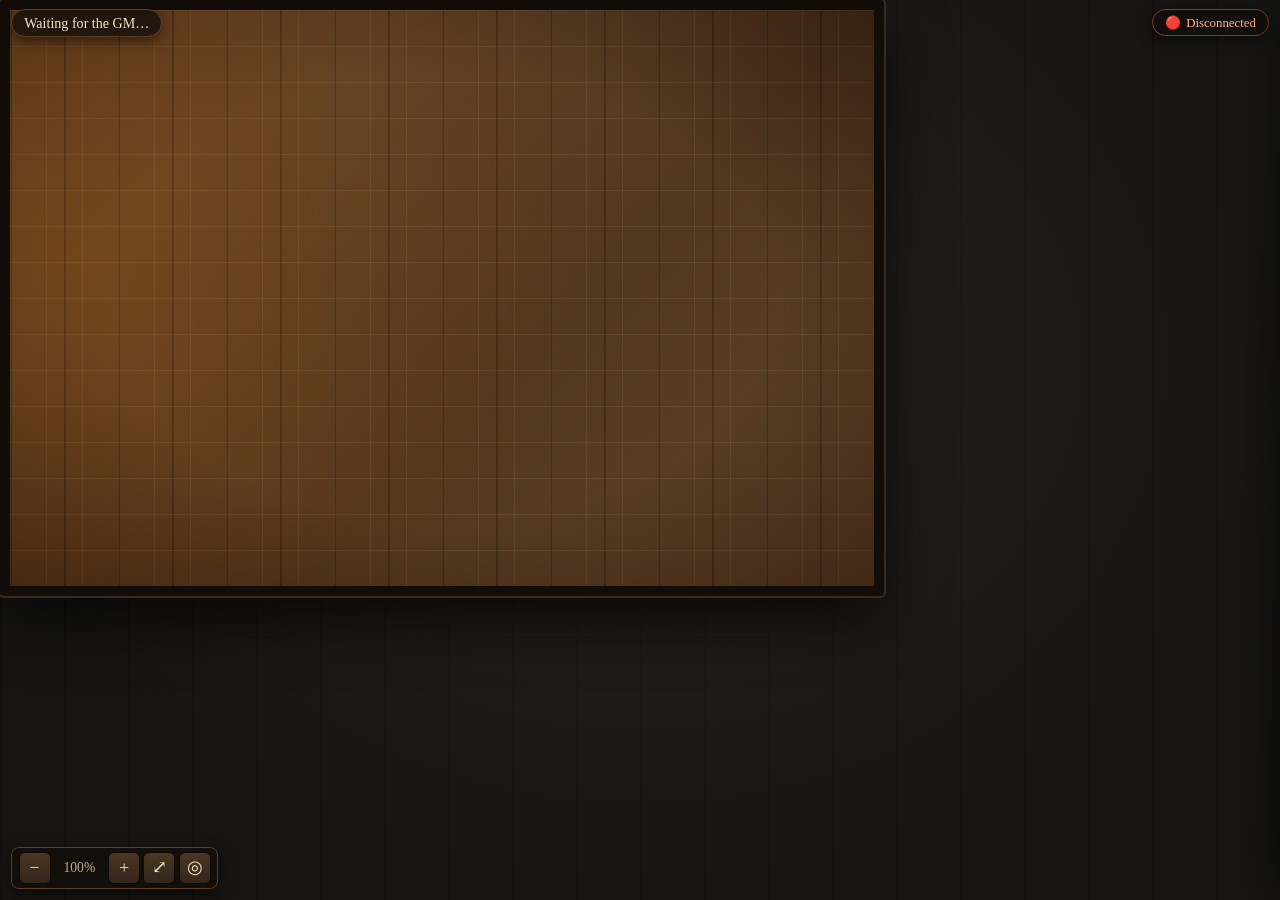
<file: player.html>
<!doctype html>
<html lang="en">
<head>
  <meta charset="utf-8">
  <meta name="viewport" content="width=device-width, initial-scale=1, viewport-fit=cover">
  <meta name="theme-color" content="#161514">
  <title>Tabletop · Player View</title>
  <link rel="stylesheet" href="/static/app.css">
  <link rel="stylesheet" href="/static/player.css">
</head>
<body class="play">
  <!-- read-only map: pan, pinch/scroll to zoom, drag only your own token -->
  <div class="stage" id="stage" data-kind="room">
    <div class="pan-layer" id="pan">
      <div class="map" id="map" aria-label="Battlemap"></div>
    </div>
  </div>

  <header class="play-bar">
    <div class="scene-name" id="scene-name">Waiting for the GM…</div>
    <div class="conn bad" id="conn" role="status" aria-live="polite" title="Not connected to the GM's table">🔴 <span>Disconnected</span></div>
  </header>

  <div class="zoom-ctl" role="group" aria-label="Map zoom">
    <button type="button" id="zoom-out" aria-label="Zoom out">−</button>
    <span id="zoom-label" aria-live="polite">100%</span>
    <button type="button" id="zoom-in" aria-label="Zoom in">+</button>
    <button type="button" id="zoom-fit" aria-label="Fit the whole map" title="Fit to screen">⤢</button>
    <button type="button" id="zoom-me" aria-label="Find my token" title="Go to my token">◎</button>
  </div>

  <aside class="dossier" id="card" aria-hidden="true" aria-label="Details"></aside>
  <div class="toast" id="toast" role="status"></div>
  <script src="/static/player.js"></script>
</body>
</html>
</file>
<file: static/app.css>
:root {
  --wood: #241c15;
  --wood-hi: #3a2b1d;
  --wood-lo: #1a130e;
  --slate: #161514;
  --amber: #f39c12;
  --amber-dim: #a8680c;
  --vellum: #f1e6c8;
  --vellum-dim: #bfae85;
  --paper: #e9d9ae;
  --ink: #2a2118;
  --danger: #c0583a;
  --serif: "Palatino Linotype", Palatino, "Book Antiqua", "Iowan Old Style", Georgia, serif;
}

* { box-sizing: border-box; }
html, body { height: 100%; margin: 0; }
body {
  display: grid;
  grid-template-rows: auto auto 1fr auto;
  background: var(--slate);
  color: var(--vellum);
  font-family: var(--serif);
  font-size: 16px;
  overflow: hidden;
}
button, input { font: inherit; color: inherit; }
:focus-visible { outline: 2px solid var(--amber); outline-offset: 2px; }

/* ---------- top bar / tabs ---------- */
.topbar {
  display: flex; align-items: flex-end; justify-content: space-between; gap: 1rem;
  padding: .7rem 1.2rem 0;
  background: linear-gradient(180deg, var(--wood-lo), var(--wood));
  border-bottom: 3px solid #0e0a07;
  box-shadow: 0 4px 18px rgba(0,0,0,.55);
  position: relative; z-index: 5;
}
.tabs { display: flex; gap: .35rem; }
.tab {
  padding: .6rem 1.4rem .55rem;
  background: linear-gradient(180deg, #33261a, #2a2016);
  border: 1px solid #0e0a07; border-bottom: none;
  border-radius: 9px 9px 0 0;
  color: var(--vellum-dim); cursor: pointer;
  font-size: 1.02rem; letter-spacing: .02em;
  transition: color .2s, background .2s, transform .15s;
}
.tab:hover { color: var(--vellum); transform: translateY(-1px); }
.tab.active {
  color: var(--vellum);
  background: linear-gradient(180deg, #4a3622, var(--wood));
  box-shadow: inset 0 2px 0 var(--amber), 0 -6px 20px -6px rgba(243,156,18,.45);
  padding-bottom: .75rem; margin-bottom: -3px;
}
.status { font-size: .8rem; color: var(--vellum-dim); padding-bottom: .6rem; display: flex; gap: .9rem; }
.status b { color: var(--amber); font-weight: 600; }

/* ---------- workbench ---------- */
.workbench { position: relative; min-height: 0; background:
  radial-gradient(ellipse at 50% 40%, #2b2118 0%, var(--slate) 75%); overflow: hidden; }
.view { display: none; position: absolute; inset: 0; }
.view.active { display: block; }
.scene-tabs { max-width: 70vw; overflow-x: auto; scrollbar-width: none; }
.scene-tabs::-webkit-scrollbar { display: none; }
.tab { white-space: nowrap; }

/* ---------- breadcrumb trail ---------- */
.crumbs {
  display: flex; align-items: center; flex-wrap: wrap; gap: .1rem;
  padding: .35rem 1.2rem; font-size: .92rem; color: var(--vellum-dim);
  background: linear-gradient(180deg, #1d1610, #17120d);
  border-bottom: 1px solid #0e0a07; position: relative; z-index: 4;
}
.crumb { background: none; border: 0; padding: .15rem .5rem; border-radius: 4px; color: var(--vellum-dim); cursor: pointer; }
.crumb:hover { color: var(--vellum); background: rgba(243,156,18,.14); }
.crumb[aria-current="location"] { color: var(--amber); font-weight: 600; cursor: default; background: none; }
.crumbs .sep { opacity: .45; }
.crumbs:empty { display: none; }

/* ---------- viewport: pan + wheel zoom, terrain fills the whole screen ---------- */
.stage {
  position: absolute; inset: 0; overflow: hidden; cursor: grab; touch-action: none; user-select: none;
  background: #161514;
}
.stage.panning { cursor: grabbing; }
.pan-layer { position: absolute; left: 0; top: 0; transform-origin: 0 0; will-change: transform; }
.pan-layer.smooth { transition: transform .28s cubic-bezier(.2,.8,.25,1); }
.stage[data-kind="world"] {
  background:
    radial-gradient(ellipse at 28% 38%, rgba(30,70,100,.40), transparent 55%),
    radial-gradient(ellipse at 82% 72%, rgba(14,40,60,.55), transparent 55%),
    repeating-linear-gradient(7deg, transparent 0 54px, rgba(120,170,200,.035) 54px 58px),
    #0d1720;
}
.stage[data-kind="region"] {
  background:
    radial-gradient(circle at 22% 32%, rgba(45,80,45,.38), transparent 52%),
    radial-gradient(circle at 78% 70%, rgba(8,20,12,.70), transparent 55%),
    repeating-radial-gradient(circle at 40% 50%, rgba(255,255,255,.012) 0 3px, transparent 3px 11px),
    #141f17;
}
.stage[data-kind="exterior"] {
  background:
    radial-gradient(circle at 25% 35%, rgba(90,75,40,.30), transparent 52%),
    radial-gradient(circle at 75% 70%, rgba(20,16,10,.65), transparent 55%),
    #1c1912;
}
.stage[data-kind="dungeon"] {
  background:
    radial-gradient(circle at 50% 45%, rgba(70,40,90,.25), transparent 55%),
    radial-gradient(circle at 20% 80%, rgba(10,8,14,.7), transparent 55%),
    #110e14;
}
.stage[data-kind="room"] {
  background:
    radial-gradient(ellipse at 50% 40%, #2b2118 0%, transparent 70%),
    repeating-linear-gradient(90deg, rgba(0,0,0,.18) 0 2px, transparent 2px 64px),
    #161514;
}
.zoom-ctl {
  position: absolute; right: 14px; bottom: 14px; z-index: 20; cursor: default;
  display: flex; align-items: center; gap: .2rem; padding: .25rem .4rem; border-radius: 8px;
  background: rgba(19,14,10,.88); border: 1px solid #5a3d22; box-shadow: 0 6px 16px rgba(0,0,0,.55);
}
.zoom-ctl button {
  width: 2rem; height: 2rem; border-radius: 6px; cursor: pointer; font-size: 1.1rem; line-height: 1;
  background: linear-gradient(180deg, #4a3622, #33261a); border: 1px solid #0e0a07; color: var(--vellum);
}
.zoom-ctl button:hover { filter: brightness(1.2); }
.zoom-ctl span { min-width: 3.2rem; text-align: center; font-size: .85rem; color: var(--vellum-dim); }
.stage .hint {
  position: absolute; left: 14px; bottom: 14px; z-index: 20; pointer-events: none;
  font-size: .78rem; color: rgba(241,230,200,.5); text-shadow: 0 1px 4px #000;
}

/* ---------- map ---------- */
.map {
  --cell: 36px; --cols: 24; --rows: 16;
  position: relative;
  width: calc(var(--cols) * var(--cell));
  height: calc(var(--rows) * var(--cell));
  background:
    linear-gradient(rgba(241,230,200,.07) 1px, transparent 1px) 0 0 / var(--cell) var(--cell),
    linear-gradient(90deg, rgba(241,230,200,.07) 1px, transparent 1px) 0 0 / var(--cell) var(--cell),
    repeating-linear-gradient(90deg, rgba(0,0,0,.22) 0 2px, transparent 2px calc(var(--cell) * 1.5)),
    linear-gradient(135deg, #6b4a2c, #52371f 60%, #5f4228);
  border: calc(var(--cell) * .28) solid #120d09;
  border-radius: 4px;
  box-shadow: 0 0 0 2px #3a2b1d, 0 24px 60px rgba(0,0,0,.7);
  box-sizing: content-box;
  touch-action: none; user-select: none;
  transition: opacity .14s ease, transform .14s ease;
}
.map.leaving { opacity: 0; transform: scale(.985); }
.map::before {   /* hearth light + vignette */
  content: ""; position: absolute; inset: 0; pointer-events: none; z-index: 30;
  background:
    radial-gradient(circle at calc(var(--cell) * 2) calc(var(--cell) * 7),
      rgba(243,156,18,.34), rgba(243,156,18,.10) calc(var(--cell) * 9), transparent calc(var(--cell) * 14)),
    radial-gradient(ellipse at center, transparent 55%, rgba(10,6,3,.55));
  mix-blend-mode: soft-light;
  animation: flicker 3.8s ease-in-out infinite;
}
@keyframes flicker { 0%,100% { opacity: 1 } 40% { opacity: .86 } 55% { opacity: .96 } 75% { opacity: .82 } }

.item { position: absolute; z-index: 2; }
.item.kind-rug { z-index: 1; background: #6f2b27; border: 3px double #c99a55; border-radius: 4px; opacity: .82; }
.item.kind-shelf {
  background:
    radial-gradient(circle at 50% 50%, #c9a25a 0 22%, transparent 24%) 0 0 / calc(var(--cell) * .9) calc(var(--cell) * .9),
    linear-gradient(180deg, #4a2f19, #321f10);
  border: 2px solid #1a0f07; box-shadow: inset 0 -6px 10px rgba(0,0,0,.45);
}
.item.kind-bar {
  background: linear-gradient(180deg, #9a6a3a, #6e4726);
  border: 2px solid #24150a; border-radius: 3px;
  box-shadow: inset 0 3px 0 rgba(255,225,170,.25), 0 6px 10px rgba(0,0,0,.45);
}
.item.kind-hearth {
  background:
    radial-gradient(ellipse at 70% 50%, #ffd37a 0 12%, #f39c12 30%, #b3380d 55%, transparent 72%),
    #4a4540;
  border: 3px solid #26231f; border-radius: 4px;
  box-shadow: 0 0 calc(var(--cell) * 3) rgba(243,156,18,.55), inset 0 0 14px rgba(0,0,0,.6);
  animation: flicker 2.6s ease-in-out infinite;
}
.item.kind-table, .item.kind-rtable {
  background: radial-gradient(circle at 35% 30%, #a2763f, #7a5530);
  border: 2px solid #26160b; border-radius: 6px;
  box-shadow: 0 7px 10px rgba(0,0,0,.45), inset 0 2px 0 rgba(255,225,170,.18);
}
.item.kind-rtable { border-radius: 50%; }
.item.kind-bench { background: linear-gradient(90deg, #5a3a1f, #6a4727); border: 2px solid #24150a; border-radius: 3px; }
.item.kind-stool {
  background: radial-gradient(circle at 40% 35%, #86592d, #5e3d20);
  border: 2px solid #24150a; border-radius: 50%;
  margin: calc(var(--cell) * .14); width: calc(var(--cell) * .72) !important; height: calc(var(--cell) * .72) !important;
  box-shadow: 0 3px 5px rgba(0,0,0,.5);
}
.item.kind-barrel {
  background:
    repeating-radial-gradient(circle at 50% 50%, #7a4d27 0 3px, #5d3a1c 3px 6px);
  border: 2px solid #24150a; border-radius: 50%;
  margin: calc(var(--cell) * .06); width: calc(var(--cell) * .88) !important; height: calc(var(--cell) * .88) !important;
  box-shadow: 0 4px 8px rgba(0,0,0,.55);
}
.item.kind-door {
  background: linear-gradient(180deg, #8c6030, #5e3d1c);
  border: 2px solid #24150a; border-radius: 3px 3px 0 0;
  box-shadow: 0 0 14px rgba(243,156,18,.55);
}

.ghost {
  position: absolute; z-index: 20; pointer-events: none; display: none;
  width: var(--cell); height: var(--cell);
  border: 2px dashed var(--amber); background: rgba(243,156,18,.2); border-radius: 6px;
}
.ghost.bad { border-color: var(--danger); background: rgba(192,88,58,.28); }

/* ---------- tokens ---------- */
.token {
  --ring: #c9a25a;
  position: absolute; z-index: 10; width: var(--cell); height: var(--cell);
  cursor: grab; touch-action: none;
  transition: left .18s ease, top .18s ease;
}
.token.type-barkeep { --ring: #f39c12; }
.token.type-guard   { --ring: #8fa6bd; }
.token.type-patron  { --ring: #9bb078; }
.token.type-npc     { --ring: #b58bd6; }
.token .face {
  position: absolute; inset: 2px; border-radius: 50%;
  background: #2e241b center / cover no-repeat;
  border: 3px solid var(--ring);
  display: grid; place-items: center;
  font-weight: 700; font-size: calc(var(--cell) * .38); color: var(--vellum);
  box-shadow: 0 5px 10px rgba(0,0,0,.6), 0 0 0 2px rgba(0,0,0,.55);
  transition: transform .15s, box-shadow .2s;
}
.token:hover .face { transform: scale(1.08); }
.token .plate {
  position: absolute; left: 50%; top: calc(100% - 2px); transform: translateX(-50%);
  white-space: nowrap; padding: 1px 7px; font-size: calc(var(--cell) * .3);
  background: linear-gradient(180deg, #f6ecd0, #dccb9d); color: var(--ink);
  border: 1px solid #5a4528; border-radius: 3px; box-shadow: 0 2px 4px rgba(0,0,0,.5);
  pointer-events: none;
}
.token.pending .face::after {
  content: ""; position: absolute; inset: -5px; border-radius: 50%;
  border: 2px solid transparent; border-top-color: var(--amber); animation: spin 1s linear infinite;
}
@keyframes spin { to { transform: rotate(360deg) } }
.token.selected .face { box-shadow: 0 0 0 3px var(--amber), 0 0 22px 4px rgba(243,156,18,.75); }
.token.dragging { z-index: 40; cursor: grabbing; transition: none; }
.token.dragging .face { transform: scale(1.18); box-shadow: 0 14px 20px rgba(0,0,0,.6); }
.token.arrive .face { animation: arrive .9s ease-out; }
@keyframes arrive { 0% { transform: scale(.2); opacity: 0 } 60% { transform: scale(1.3); opacity: 1; box-shadow: 0 0 30px 10px rgba(243,156,18,.8) } 100% { transform: scale(1) } }

/* ---------- dossier (slide-out card) ---------- */
.dossier {
  position: absolute; top: 0; right: 0; bottom: 0; z-index: 50;
  width: min(360px, 94vw); padding: 1.6rem 1.5rem 1.4rem; overflow-y: auto;
  color: var(--ink);
  background:
    repeating-linear-gradient(0deg, rgba(120,90,40,.05) 0 2px, transparent 2px 5px),
    linear-gradient(180deg, #f0e3bd, #dfcc99);
  border-left: 6px solid #5a3d22;
  box-shadow: -18px 0 44px rgba(0,0,0,.65), inset 0 0 40px rgba(120,80,20,.28);
  transform: translateX(105%) rotate(.8deg);
  transition: transform .5s cubic-bezier(.2,.95,.25,1);
}
.dossier.open { transform: translateX(0) rotate(0); }
.dossier .close {
  position: absolute; top: .7rem; right: .8rem; width: 2rem; height: 2rem; border-radius: 50%;
  background: transparent; border: 1px solid #7a5b34; color: #5a3d22; cursor: pointer; font-size: 1.1rem; line-height: 1;
}
.dossier .close:hover { background: rgba(90,61,34,.15); }
.dossier .portrait {
  width: 132px; height: 132px; margin: .4rem auto 0; border-radius: 50%;
  background: #3a2c20 center / cover no-repeat;
  border: 5px solid #7a5b34; outline: 2px solid #c9a25a; outline-offset: 3px;
  display: grid; place-items: center; font-size: 2.6rem; font-weight: 700; color: var(--vellum);
  box-shadow: 0 8px 16px rgba(60,35,10,.5);
}
.dossier h2 { margin: 1rem 0 .1rem; text-align: center; font-size: 1.6rem; font-weight: 600; }
.dossier .role { text-align: center; font-style: italic; color: #6a5230; margin: 0; }
.dossier .chips { display: flex; justify-content: center; gap: .5rem; margin: .7rem 0 1.1rem; font-size: .78rem; }
.chip { padding: .1rem .55rem; border: 1px solid #8a6c3f; border-radius: 99px; color: #5a4528; background: rgba(255,245,215,.5); }
.dossier h3 { margin: 1.1rem 0 .3rem; font-size: 1rem; border-bottom: 1px solid rgba(90,61,34,.4); padding-bottom: .15rem; }
.dossier p { margin: .3rem 0; line-height: 1.5; }
.secret {
  position: relative; padding: .6rem .75rem; border-radius: 4px; cursor: pointer;
  background: rgba(120,60,30,.1); border: 1px dashed #8a4a2a;
}
.secret .dc {
  float: right; margin: 0 0 .3rem .6rem; padding: .1rem .55rem; border-radius: 4px;
  background: #5a2d1a; color: var(--vellum); font-weight: 700; font-size: .85rem;
}
.secret .text { transition: filter .3s; }
.secret.hidden .text { filter: blur(6px); }
.secret .hint { display: none; position: absolute; inset: 0; place-items: center; font-style: italic; color: #5a3d22; }
.secret.hidden .hint { display: grid; }
.dossier .actions { margin-top: 1.2rem; display: flex; gap: .5rem; }
.btn {
  padding: .45rem .9rem; border-radius: 5px; cursor: pointer;
  background: linear-gradient(180deg, #7a5330, #5a3d22); color: var(--vellum);
  border: 1px solid #24150a; box-shadow: inset 0 1px 0 rgba(255,225,170,.25);
}
.btn:hover { filter: brightness(1.12); }
.btn:active { transform: translateY(1px); }

/* ---------- roster & rumors ---------- */
.ledger {
  position: absolute; inset: 0; overflow-y: auto; padding: 1.4rem;
  display: grid; grid-template-columns: repeat(auto-fill, minmax(250px, 1fr)); gap: 1rem; align-content: start;
}
.card {
  padding: .9rem 1rem; color: var(--ink); cursor: pointer; text-align: left;
  background: linear-gradient(180deg, #efe2bb, #dccb99);
  border: 1px solid #6a4d2a; border-radius: 4px; box-shadow: 0 6px 14px rgba(0,0,0,.5);
  display: grid; grid-template-columns: auto 1fr; gap: .2rem .8rem; align-items: center;
}
.card:hover { transform: translateY(-2px); box-shadow: 0 10px 18px rgba(0,0,0,.55); }
.card .mini {
  width: 52px; height: 52px; border-radius: 50%; border: 3px solid var(--ring, #7a5b34);
  background: #3a2c20 center / cover; display: grid; place-items: center; color: var(--vellum); font-weight: 700;
  grid-row: span 2;
}
.card strong { font-size: 1.1rem; }
.card small { color: #6a5230; }
.card.rumor { grid-template-columns: 1fr; cursor: default; }
.card.rumor p { margin: .3rem 0 0; line-height: 1.45; }
.card.rumor .dc { justify-self: start; padding: .05rem .5rem; background: #5a2d1a; color: var(--vellum); border-radius: 4px; font-weight: 700; font-size: .8rem; }
.empty { grid-column: 1 / -1; text-align: center; padding: 3rem 1rem; color: var(--vellum-dim); font-style: italic; }

/* ---------- prompt bar ---------- */
.promptbar {
  padding: .8rem 1.2rem 1rem; position: relative; z-index: 6;
  background: linear-gradient(0deg, var(--wood-lo), var(--wood));
  border-top: 3px solid #0e0a07; box-shadow: 0 -4px 18px rgba(0,0,0,.5);
}
#prompt-form { display: flex; gap: .6rem; max-width: 980px; margin: 0 auto; }
#prompt {
  flex: 1; padding: .7rem 1rem; border-radius: 6px;
  background: #130e0a; color: var(--vellum);
  border: 1px solid #5a3d22; box-shadow: inset 0 2px 8px rgba(0,0,0,.7);
}
#prompt::placeholder { color: #7d6c4c; }
#prompt:focus { border-color: var(--amber); box-shadow: inset 0 2px 8px rgba(0,0,0,.7), 0 0 14px rgba(243,156,18,.35); outline: none; }
#prompt-send {
  padding: .7rem 1.3rem; border-radius: 6px; cursor: pointer; color: #1a0f05; font-weight: 600;
  background: linear-gradient(180deg, #ffb83c, var(--amber)); border: 1px solid #7a4a05;
  box-shadow: 0 0 16px rgba(243,156,18,.35);
}
#prompt-send:disabled { filter: grayscale(.6) brightness(.7); cursor: progress; box-shadow: none; }

/* ---------- toast ---------- */
.toast {
  position: fixed; left: 50%; bottom: 5.2rem; transform: translate(-50%, 20px); opacity: 0; pointer-events: none;
  padding: .55rem 1.1rem; border-radius: 6px; max-width: 90vw;
  background: #130e0a; border: 1px solid var(--amber-dim); color: var(--vellum);
  box-shadow: 0 8px 24px rgba(0,0,0,.6); transition: opacity .25s, transform .25s; z-index: 80;
}
.toast.show { opacity: 1; transform: translate(-50%, 0); }
.toast.warn { border-color: var(--danger); }

@media (max-width: 640px) {
  .tab { padding: .5rem .7rem; font-size: .85rem; }
  .status { display: none; }
  #prompt-send { padding: .7rem .8rem; }
}
@media (prefers-reduced-motion: reduce) {
  *, *::before { animation: none !important; transition-duration: .01ms !important; }
}

/* ---------- scene selector ---------- */
.scene-tabs { display: flex; gap: .35rem; }
.tabs-sep { align-self: center; width: 1px; height: 1.6rem; margin: 0 .6rem; background: #5a3d22; opacity: .8; }
.tab .icon { font-size: 1.05em; filter: saturate(.9); }

/* ---------- exterior scenes: Timberflats Square ---------- */
.map.exterior {
  background:
    linear-gradient(rgba(241,230,200,.06) 1px, transparent 1px) 0 0 / var(--cell) var(--cell),
    linear-gradient(90deg, rgba(241,230,200,.06) 1px, transparent 1px) 0 0 / var(--cell) var(--cell),
    radial-gradient(circle at 18% 28%, rgba(130,115,55,.28), transparent 38%),
    radial-gradient(circle at 82% 72%, rgba(85,110,50,.24), transparent 44%),
    linear-gradient(135deg, #51492c, #3d3a24);
}
.map.exterior::before {   /* forge glow, tavern lanterns, dusk vignette */
  background:
    radial-gradient(circle at calc(var(--cell) * 2.5) calc(var(--cell) * 4.5),
      rgba(243,156,18,.42), rgba(243,156,18,.10) calc(var(--cell) * 6), transparent calc(var(--cell) * 10)),
    radial-gradient(ellipse at 50% 100%, rgba(243,156,18,.20), transparent 38%),
    radial-gradient(ellipse at center, transparent 48%, rgba(8,10,20,.55));
}

.item.kind-cobble, .item.kind-track, .item.kind-porch, .item.kind-tavern { z-index: 1; }
.item.kind-door { z-index: 3; }
.item.kind-blocker { display: none; }

.item.kind-cobble {   /* #343230 stone */
  background:
    radial-gradient(ellipse at 30% 40%, rgba(255,255,255,.07) 0 28%, transparent 30%) 0 0 / calc(var(--cell) * .5) calc(var(--cell) * .42),
    radial-gradient(ellipse at 75% 70%, rgba(0,0,0,.28) 0 30%, transparent 32%) 0 0 / calc(var(--cell) * .42) calc(var(--cell) * .5),
    #343230;
  box-shadow: inset 0 0 0 1px rgba(0,0,0,.35);
}
.item.kind-track {    /* dirt with two wagon ruts */
  background:
    repeating-linear-gradient(90deg, transparent 0 calc(var(--cell) * .2), rgba(30,18,8,.35) calc(var(--cell) * .2) calc(var(--cell) * .3), transparent calc(var(--cell) * .3) calc(var(--cell) * .7), rgba(30,18,8,.35) calc(var(--cell) * .7) calc(var(--cell) * .8), transparent calc(var(--cell) * .8) var(--cell)),
    radial-gradient(circle at 40% 60%, rgba(0,0,0,.12) 0 18%, transparent 20%) 0 0 / calc(var(--cell) * .6) calc(var(--cell) * .6),
    #6e5636;
  opacity: .92;
}
.item.kind-track[style*="height: calc(var(--cell) * 2)"] {
  background:
    repeating-linear-gradient(0deg, transparent 0 calc(var(--cell) * .2), rgba(30,18,8,.35) calc(var(--cell) * .2) calc(var(--cell) * .3), transparent calc(var(--cell) * .3) calc(var(--cell) * .7), rgba(30,18,8,.35) calc(var(--cell) * .7) calc(var(--cell) * .8), transparent calc(var(--cell) * .8) var(--cell)),
    radial-gradient(circle at 40% 60%, rgba(0,0,0,.12) 0 18%, transparent 20%) 0 0 / calc(var(--cell) * .6) calc(var(--cell) * .6),
    #6e5636;
}
.item.kind-porch {
  background: repeating-linear-gradient(90deg, #7a5330 0 calc(var(--cell) * .48), #3a2412 calc(var(--cell) * .48) calc(var(--cell) * .5));
  border: 2px solid #24150a; box-shadow: 0 4px 8px rgba(0,0,0,.5);
}
.item.kind-tavern {   /* shingled roof seen from above */
  background:
    repeating-linear-gradient(180deg, rgba(0,0,0,.28) 0 2px, transparent 2px calc(var(--cell) * .5)),
    linear-gradient(90deg, #5a2f22, #7a4430 48%, #3c2118 50%, #7a4430 52%, #5a2f22);
  border: 3px solid #1c0f08; border-radius: 4px;
  box-shadow: 0 10px 16px rgba(0,0,0,.6), inset 0 0 18px rgba(0,0,0,.5);
}
.item.kind-door.portal { cursor: help; animation: doorglow 2.8s ease-in-out infinite; }
@keyframes doorglow { 0%,100% { box-shadow: 0 0 10px rgba(243,156,18,.45); } 50% { box-shadow: 0 0 22px rgba(243,156,18,.85); } }

.item.kind-well {
  border-radius: 50%;
  background: radial-gradient(circle at 50% 50%, #3d7f98 0 30%, #1f4a5c 42%, #7d7872 46% 62%, #55514c 66%);
  border: 3px solid #26231f; box-shadow: 0 8px 14px rgba(0,0,0,.55), inset 0 0 12px rgba(0,0,0,.5);
}
.item.kind-stall {    /* market canopy roof */
  background:
    repeating-linear-gradient(90deg, #a8412f 0 calc(var(--cell) * .5), #eadfc2 calc(var(--cell) * .5) var(--cell));
  border: 2px solid #3a1a10; border-radius: 4px 4px 10px 10px;
  box-shadow: 0 9px 12px rgba(0,0,0,.55), inset 0 -8px 10px rgba(0,0,0,.28);
}
.item.kind-stall + .item.kind-stall { background: repeating-linear-gradient(90deg, #3f6a45 0 calc(var(--cell) * .5), #eadfc2 calc(var(--cell) * .5) var(--cell)); }
.item.kind-crate { background: linear-gradient(135deg, #8a6234, #5e4121); border: 2px solid #24150a; border-radius: 3px; margin: calc(var(--cell) * .08); width: calc(var(--cell) * .84) !important; height: calc(var(--cell) * .84) !important; box-shadow: 0 3px 6px rgba(0,0,0,.5); }
.item.kind-wall { background: repeating-linear-gradient(90deg, #6a6660 0 calc(var(--cell) * .9), #4b4843 calc(var(--cell) * .9) var(--cell)); border: 2px solid #1d1b19; box-shadow: 0 6px 10px rgba(0,0,0,.5); }
.item.kind-tower { background: radial-gradient(circle at 50% 40%, #7b766f, #4b4843 70%); border: 3px solid #1d1b19; border-radius: 6px; box-shadow: 0 8px 14px rgba(0,0,0,.6); }
.item.kind-gate {
  background: linear-gradient(180deg, rgba(10,8,6,.85), rgba(40,30,18,.55));
  border-left: 3px solid #1d1b19; border-right: 3px solid #1d1b19;
  box-shadow: inset 0 0 14px rgba(243,156,18,.35);
}
.item.kind-forge {    /* stone hearth with live embers */
  background:
    radial-gradient(ellipse at 50% 60%, #ffd37a 0 10%, #f39c12 26%, #b3380d 48%, transparent 70%),
    #4a4540;
  border: 3px solid #26231f; border-radius: 4px;
  box-shadow: 0 0 calc(var(--cell) * 2.5) rgba(243,156,18,.6), inset 0 0 14px rgba(0,0,0,.6);
  animation: flicker 2.2s ease-in-out infinite;
}
.item.kind-forge::after {   /* drifting sparks */
  content: ""; position: absolute; inset: calc(var(--cell) * -.6) 0 0 0; pointer-events: none;
  background:
    radial-gradient(circle at 22% 70%, #ffb347 0 1.5px, transparent 2.5px),
    radial-gradient(circle at 58% 55%, #ffd37a 0 1.5px, transparent 2.5px),
    radial-gradient(circle at 80% 78%, #ff8a2a 0 1.5px, transparent 2.5px);
  animation: sparks 1.9s linear infinite;
}
@keyframes sparks { from { transform: translateY(0); opacity: 1; } to { transform: translateY(calc(var(--cell) * -.9)); opacity: 0; } }
.item.kind-anvil {
  border-radius: 40% 40% 30% 30%;
  background: radial-gradient(circle at 40% 30%, #8a8f96, #34383d);
  border: 2px solid #121416; margin: calc(var(--cell) * .12);
  width: calc(var(--cell) * .76) !important; height: calc(var(--cell) * .76) !important;
  box-shadow: 0 0 10px rgba(243,156,18,.45), 0 3px 6px rgba(0,0,0,.6);
}

/* ---------- region scenes: Timberflats Wilds ---------- */
.token.type-party { --ring: #f7d774; }
.token.type-beast { --ring: #c0583a; }
.token.type-party .face { box-shadow: 0 5px 10px rgba(0,0,0,.6), 0 0 14px rgba(247,215,116,.55); }
.chip.hostile { background: rgba(160,60,40,.25); border-color: #a03c28; color: #7a2a18; }
.chip.allied  { background: rgba(120,150,70,.25); border-color: #6f8a3c; color: #46602a; }
.item.kind-gate.portal { animation: doorglow 2.8s ease-in-out infinite; }

.map.region {
  background:
    linear-gradient(rgba(241,230,200,.05) 1px, transparent 1px) 0 0 / var(--cell) var(--cell),
    linear-gradient(90deg, rgba(241,230,200,.05) 1px, transparent 1px) 0 0 / var(--cell) var(--cell),
    radial-gradient(circle at 30% 60%, rgba(110,100,50,.30), transparent 40%),
    radial-gradient(circle at 70% 30%, rgba(70,90,50,.26), transparent 42%),
    linear-gradient(160deg, #3f3d25, #2c2f20);
}
.map.region::before {   /* landmark glow + river mist + vignette */
  background:
    radial-gradient(circle at calc(var(--cell) * 12) calc(var(--cell) * 14.5), rgba(243,156,18,.30), transparent calc(var(--cell) * 4)),
    radial-gradient(circle at calc(var(--cell) * 5) calc(var(--cell) * 4), rgba(243,156,18,.22), transparent calc(var(--cell) * 3.5)),
    radial-gradient(circle at calc(var(--cell) * 20) calc(var(--cell) * 4), rgba(243,156,18,.22), transparent calc(var(--cell) * 3.5)),
    linear-gradient(180deg, transparent calc(var(--cell) * 6.5), rgba(120,160,185,.10) calc(var(--cell) * 8.5), transparent calc(var(--cell) * 10.5)),
    radial-gradient(ellipse at center, transparent 45%, rgba(6,10,14,.6));
  animation: none;
}

.item.tile-forest, .item.tile-scrub, .item.tile-foothill, .item.tile-river, .item.tile-gravel { z-index: 1; }
.item.tile-mountain { z-index: 2; }
.item.tile-bridge, .item.tile-landmark { z-index: 3; }

.tile-forest {   /* pine canopy #1a2d1d */
  background:
    radial-gradient(circle at 50% 38%, #27442c 0 26%, transparent 29%) 0 0 / calc(var(--cell) * .78) calc(var(--cell) * .78),
    radial-gradient(circle at 25% 72%, #111f16 0 24%, transparent 27%) calc(var(--cell) * .3) calc(var(--cell) * .2) / calc(var(--cell) * .66) calc(var(--cell) * .66),
    #1a2d1d;
  box-shadow: inset 0 0 18px rgba(0,0,0,.55);
}
.tile-scrub {
  background:
    radial-gradient(circle at 30% 40%, rgba(120,120,60,.5) 0 20%, transparent 24%) 0 0 / calc(var(--cell) * .7) calc(var(--cell) * .6),
    radial-gradient(circle at 70% 70%, rgba(70,80,40,.55) 0 22%, transparent 26%) 0 0 / calc(var(--cell) * .55) calc(var(--cell) * .65);
  opacity: .85;
}
.tile-foothill {
  background:
    radial-gradient(circle at 35% 45%, rgba(190,180,165,.22) 0 14%, transparent 17%) 0 0 / calc(var(--cell) * .6) calc(var(--cell) * .5),
    linear-gradient(180deg, #4a443d, #38342f);
  box-shadow: inset 0 0 14px rgba(0,0,0,.45);
}
.tile-river {    /* cold dark blue-grey #1b3240 */
  background:
    repeating-linear-gradient(100deg, transparent 0 calc(var(--cell) * .45), rgba(150,195,215,.10) calc(var(--cell) * .45) calc(var(--cell) * .55)),
    #1b3240;
  background-size: calc(var(--cell) * 1.2) 100%, auto;
  box-shadow: inset 0 0 0 1px rgba(0,0,0,.4), 0 0 12px rgba(40,80,110,.35);
  animation: flow 6s linear infinite;
}
@keyframes flow { to { background-position: calc(var(--cell) * 1.2) 0, 0 0; } }
.tile-gravel {
  background:
    radial-gradient(circle at 30% 40%, rgba(255,255,255,.16) 0 9%, transparent 12%) 0 0 / calc(var(--cell) * .38) calc(var(--cell) * .33),
    radial-gradient(circle at 70% 70%, rgba(0,0,0,.20) 0 10%, transparent 13%) 0 0 / calc(var(--cell) * .33) calc(var(--cell) * .4),
    #7a7367;
  box-shadow: inset 0 0 0 1px rgba(40,34,26,.35);
}
.tile-mountain { /* dark slate #2c2927 */
  background:
    linear-gradient(135deg, rgba(255,255,255,.09) 25%, transparent 25%) 0 0 / calc(var(--cell) * 1.1) calc(var(--cell) * 1.1),
    linear-gradient(225deg, rgba(0,0,0,.30) 25%, transparent 25%) 0 0 / calc(var(--cell) * 1.1) calc(var(--cell) * 1.1),
    #2c2927;
  box-shadow: inset 0 0 22px rgba(0,0,0,.6), 0 8px 14px rgba(0,0,0,.5);
}
.tile-bridge {   /* weathered masonry #423d38 */
  background:
    repeating-linear-gradient(0deg, rgba(0,0,0,.45) 0 2px, transparent 2px calc(var(--cell) * .33)),
    repeating-linear-gradient(90deg, rgba(0,0,0,.30) 0 2px, transparent 2px calc(var(--cell) * .5)),
    #423d38;
  border-top: 3px solid #26221f; border-bottom: 3px solid #26221f;
  box-shadow: 0 6px 10px rgba(0,0,0,.6);
}
.tile-landmark {
  border: 3px solid #c9a25a; border-radius: 8px;
  display: grid; place-items: center; font-size: calc(var(--cell) * .9); line-height: 1;
  box-shadow: 0 0 calc(var(--cell) * .9) rgba(243,156,18,.5), inset 0 0 12px rgba(0,0,0,.55);
  animation: lmglow 3.2s ease-in-out infinite;
}
@keyframes lmglow { 0%,100% { box-shadow: 0 0 calc(var(--cell) * .6) rgba(243,156,18,.35), inset 0 0 12px rgba(0,0,0,.55); } 50% { box-shadow: 0 0 calc(var(--cell) * 1.2) rgba(243,156,18,.7), inset 0 0 12px rgba(0,0,0,.55); } }
.tile-landmark::before {   /* name plate under the landmark */
  content: attr(data-label); position: absolute; left: 50%; top: calc(100% + 3px); transform: translateX(-50%);
  white-space: nowrap; padding: 1px 7px; font-size: calc(var(--cell) * .3); line-height: 1.3;
  background: rgba(19,14,10,.88); color: var(--vellum); border: 1px solid #7a5b34; border-radius: 3px; pointer-events: none;
}
.lm-town  { background: linear-gradient(180deg, #7a4430, #4a281c); }
.lm-town::after  { content: "⌂"; font-size: calc(var(--cell) * .8); color: #f1e6c8; }
.lm-mine  { background: radial-gradient(circle at 50% 70%, #050403 0 30%, #3a3430 32%); }
.lm-mine::after  { content: "⛏"; font-size: calc(var(--cell) * .8); filter: grayscale(1) brightness(1.5); }
.lm-tower { background: linear-gradient(180deg, #5a554e, #36322d); }
.lm-tower::after { content: "♜"; font-size: calc(var(--cell) * 1); color: #cfc6b4; }

/* ---------- world scene: The Grand Realm ---------- */
.token.type-army { --ring: #d8b04a; }
.token.type-army .face { box-shadow: 0 5px 10px rgba(0,0,0,.6), 0 0 0 2px #7a1f1a, 0 0 12px rgba(216,176,74,.5); }
.chip.royal { background: rgba(190,150,50,.25); border-color: #b08a2a; color: #6a5014; }
.map.leaving.zoom-in  { transform: scale(1.1); }
.map.leaving.zoom-out { transform: scale(.9); }

.map.world {
  background:
    linear-gradient(rgba(241,230,200,.05) 1px, transparent 1px) 0 0 / var(--cell) var(--cell),
    linear-gradient(90deg, rgba(241,230,200,.05) 1px, transparent 1px) 0 0 / var(--cell) var(--cell),
    radial-gradient(circle at 45% 45%, rgba(120,110,60,.34), transparent 45%),
    radial-gradient(circle at 80% 85%, rgba(60,70,50,.30), transparent 40%),
    linear-gradient(150deg, #403b26, #2d2e20);
}
.map.world::before {   /* capital radiance, citadel miasma, port lamps, vignette */
  background:
    radial-gradient(circle at calc(var(--cell) * 13) calc(var(--cell) * 4), rgba(243,190,60,.34), transparent calc(var(--cell) * 4.5)),
    radial-gradient(circle at calc(var(--cell) * 21) calc(var(--cell) * 7), rgba(130,60,150,.30), transparent calc(var(--cell) * 3.5)),
    radial-gradient(circle at calc(var(--cell) * 6) calc(var(--cell) * 10), rgba(243,156,18,.26), transparent calc(var(--cell) * 3)),
    radial-gradient(ellipse at center, transparent 45%, rgba(6,10,16,.6));
  animation: none;
}

.item.tile-ocean, .item.tile-ashland { z-index: 1; }
.item.tile-highroad, .item.tile-border { z-index: 1; }
.item.tile-citywall, .item.tile-snowpeak { z-index: 2; }
.item.tile-capital, .item.tile-edge { z-index: 3; }

.tile-ocean {    /* deep ocean #12202c */
  background:
    repeating-linear-gradient(8deg, transparent 0 calc(var(--cell) * .5), rgba(120,170,200,.07) calc(var(--cell) * .5) calc(var(--cell) * .58)),
    radial-gradient(ellipse at 30% 30%, rgba(40,80,110,.28), transparent 60%),
    #12202c;
  box-shadow: inset 0 0 22px rgba(0,0,0,.6);
  animation: swell 9s ease-in-out infinite alternate;
}
@keyframes swell { from { filter: brightness(.92); } to { filter: brightness(1.12); } }

.tile-highroad { /* paved roman-style highway */
  background:
    repeating-linear-gradient(0deg, rgba(20,15,8,.38) 0 2px, transparent 2px calc(var(--cell) * .4)),
    repeating-linear-gradient(90deg, rgba(20,15,8,.30) 0 2px, transparent 2px calc(var(--cell) * .62)),
    linear-gradient(180deg, #958b79, #766e5f);
  box-shadow: inset 0 0 0 2px rgba(35,28,18,.55), 0 0 6px rgba(0,0,0,.4);
}

.tile-snowpeak { /* jagged slate with white caps */
  background:
    linear-gradient(135deg, #f1f5f8 0 13%, transparent 14%) 0 0 / var(--cell) var(--cell),
    linear-gradient(225deg, #dfe7ee 0 13%, transparent 14%) 0 0 / var(--cell) var(--cell),
    linear-gradient(135deg, transparent 0 48%, rgba(0,0,0,.38) 49%) 0 0 / var(--cell) var(--cell),
    linear-gradient(225deg, rgba(255,255,255,.08) 0 40%, transparent 41%) 0 0 / var(--cell) var(--cell),
    #3a3b40;
  box-shadow: inset 0 0 24px rgba(0,0,0,.65), 0 8px 14px rgba(0,0,0,.5);
}

.tile-border {   /* dotted gold / crimson boundary */
  background: repeating-linear-gradient(90deg, #d8b04a 0 7px, transparent 7px 11px, #a8302a 11px 18px, transparent 18px 22px) center / 100% 3px no-repeat;
  filter: drop-shadow(0 0 2px rgba(0,0,0,.7)); opacity: .85;
}
.tile-border.vert {
  background: repeating-linear-gradient(0deg, #d8b04a 0 7px, transparent 7px 11px, #a8302a 11px 18px, transparent 18px 22px) center / 3px 100% no-repeat;
}

.tile-citywall {
  background: repeating-linear-gradient(90deg, #77716a 0 calc(var(--cell) * .45), #4d4944 calc(var(--cell) * .45) calc(var(--cell) * .5));
  border: 2px solid #1d1b19; box-shadow: 0 5px 8px rgba(0,0,0,.55), inset 0 3px 0 rgba(255,255,255,.12);
}
.tile-ashland {
  background:
    radial-gradient(circle at 30% 40%, rgba(255,120,40,.35) 0 6%, transparent 9%) 0 0 / calc(var(--cell) * .9) calc(var(--cell) * .8),
    radial-gradient(circle at 70% 70%, rgba(120,60,160,.30) 0 12%, transparent 16%) 0 0 / calc(var(--cell) * .7) calc(var(--cell) * .9),
    #2a2327;
  box-shadow: inset 0 0 16px rgba(0,0,0,.6);
}

.tile-capital {  /* radiant gold, crown iconography */
  display: grid; place-items: center;
  background: radial-gradient(circle at 50% 40%, #6a5a2a, #2e2512 75%);
  border: 4px solid #e8c14a; border-radius: 10px;
  box-shadow: 0 0 calc(var(--cell) * 1.4) rgba(243,200,70,.75), inset 0 0 14px rgba(0,0,0,.5), 0 0 0 2px #7a1f1a;
  animation: radiance 3.6s ease-in-out infinite;
}
.tile-capital::after { content: "♛"; font-size: calc(var(--cell) * 1.25); line-height: 1; color: #f6d66a; text-shadow: 0 0 10px rgba(255,220,100,.9), 0 2px 0 #7a5a10; }
@keyframes radiance { 0%,100% { box-shadow: 0 0 calc(var(--cell) * .9) rgba(243,200,70,.5), inset 0 0 14px rgba(0,0,0,.5), 0 0 0 2px #7a1f1a; } 50% { box-shadow: 0 0 calc(var(--cell) * 1.8) rgba(255,215,90,.95), inset 0 0 14px rgba(0,0,0,.5), 0 0 0 2px #7a1f1a; } }
.tile-capital::before, .tile-landmark::before { /* shared name plate */
  content: attr(data-label); position: absolute; left: 50%; top: calc(100% + 3px); transform: translateX(-50%);
  white-space: nowrap; padding: 1px 7px; font-size: calc(var(--cell) * .3); line-height: 1.3;
  background: rgba(19,14,10,.88); color: var(--vellum); border: 1px solid #7a5b34; border-radius: 3px; pointer-events: none; z-index: 5;
}
.lm-port    { background: linear-gradient(135deg, #5a4630, #2b2a30); }
.lm-port::after    { content: "⚓"; font-size: calc(var(--cell) * .85); color: #cdd8e0; }
.lm-marches { background: linear-gradient(180deg, #4b5a36, #2f3a22); }
.lm-marches::after { content: "⚑"; font-size: calc(var(--cell) * .85); color: #f1e6c8; }
.lm-citadel { background: radial-gradient(circle at 50% 60%, #2b1638, #0f0a14); border-color: #8a5aa8; box-shadow: 0 0 calc(var(--cell) * 1.1) rgba(150,70,180,.65), inset 0 0 12px rgba(0,0,0,.6); animation: none; }
.lm-citadel::after { content: "☠"; font-size: calc(var(--cell) * .85); color: #b58bd6; }

.tile-edge {     /* south border of the Wilds */
  border-top: 2px dashed rgba(243,156,18,.7);
  background: linear-gradient(180deg, rgba(243,156,18,0), rgba(243,156,18,.28));
  cursor: help; pointer-events: none;
}
.map.region .tile-edge::after {
  content: "▼ to the Grand Realm"; position: absolute; left: 50%; bottom: 0; transform: translateX(-50%);
  font-size: calc(var(--cell) * .3); color: rgba(241,230,200,.8); letter-spacing: .04em; white-space: nowrap;
}

/* ---------- landmarks you can click ---------- */
.item.linkable { cursor: pointer; }
.item.linkable:hover { filter: brightness(1.28) saturate(1.1); }
.item.selected-item { outline: 3px solid var(--amber); outline-offset: 2px; box-shadow: 0 0 22px 4px rgba(243,156,18,.7); }
.dossier .portrait.glyph { font-size: 3.4rem; background: radial-gradient(circle at 40% 35%, #5a4630, #261b12); color: #f1e6c8; }
.dossier .actions { flex-direction: column; }
.btn.primary {
  width: 100%; padding: .75rem 1rem; font-size: 1.02rem; font-weight: 600; color: #1a0f05;
  background: linear-gradient(180deg, #ffb83c, var(--amber)); border: 1px solid #7a4a05;
  box-shadow: 0 0 16px rgba(243,156,18,.4), inset 0 1px 0 rgba(255,255,255,.4);
}
.btn.primary:disabled { filter: grayscale(.6) brightness(.8); cursor: progress; }
.btn.alt { background: linear-gradient(180deg, #6e8a45, #4a6030); border-color: #24330f; }
.dossier .note { font-style: italic; color: #6a5230; }

/* ---------- world: softer, large-scale peaks (replaces the chevron texture) ---------- */
.tile-snowpeak {
  background:
    radial-gradient(ellipse at 50% 0%, rgba(228,236,243,.30) 0 16%, transparent 46%) 0 0 / calc(var(--cell) * 3) calc(var(--cell) * 3),
    linear-gradient(135deg, rgba(255,255,255,.05) 0 30%, transparent 31%) 0 0 / calc(var(--cell) * 1.5) calc(var(--cell) * 1.5),
    linear-gradient(225deg, rgba(0,0,0,.22) 0 30%, transparent 31%) 0 0 / calc(var(--cell) * 1.5) calc(var(--cell) * 1.5),
    radial-gradient(ellipse at 30% 60%, #4a4d55, #34363c 70%),
    #34363c;
  box-shadow: inset 0 0 40px rgba(0,0,0,.55);
}
.map.world { border-color: #0a1218; box-shadow: 0 0 80px 20px rgba(5,12,18,.8); }
.map.world::before {
  background:
    radial-gradient(circle at calc(var(--cell) * 25.5) calc(var(--cell) * 7.5), rgba(243,190,60,.34), transparent calc(var(--cell) * 9)),
    radial-gradient(circle at calc(var(--cell) * 42.5) calc(var(--cell) * 14.5), rgba(130,60,150,.32), transparent calc(var(--cell) * 7)),
    radial-gradient(circle at calc(var(--cell) * 11) calc(var(--cell) * 19), rgba(243,156,18,.28), transparent calc(var(--cell) * 6)),
    radial-gradient(ellipse at center, transparent 55%, rgba(6,10,16,.5));
  animation: none;
}
.tile-areaname {
  z-index: 4; pointer-events: none; display: grid; place-items: center; text-align: center;
  font-style: italic; letter-spacing: .3em; font-size: calc(var(--cell) * .85);
  color: rgba(241,230,200,.30); text-shadow: 0 0 14px rgba(0,0,0,.7);
}
.tile-areaname::after { content: attr(data-label); }

/* ---------- generated-scene tiles ---------- */
.item.tile-dock, .item.tile-river { z-index: 1; }
.tile-dock { background: repeating-linear-gradient(90deg, #7a5330 0 calc(var(--cell) * .48), #34200f calc(var(--cell) * .48) calc(var(--cell) * .5)); border: 1px solid #24150a; }
.tile-ship {
  background:
    linear-gradient(90deg, transparent 44%, #eadfc2 45% 55%, transparent 56%) 0 0 / 100% 70% no-repeat,
    linear-gradient(180deg, transparent 70%, #4b2f19 71%);
  border-radius: 40% 40% 50% 50%; z-index: 3; filter: drop-shadow(0 4px 4px rgba(0,0,0,.6));
}
.tile-pillar { border-radius: 50%; background: radial-gradient(circle at 40% 35%, #8b8780, #3f3c38); border: 2px solid #1a1816; margin: calc(var(--cell) * .08); width: calc(var(--cell) * .84) !important; height: calc(var(--cell) * .84) !important; box-shadow: 0 4px 8px rgba(0,0,0,.6); }
.tile-altar { background: radial-gradient(circle at 50% 40%, #3a2a48, #120c18); border: 3px solid #8a5aa8; border-radius: 8px; box-shadow: 0 0 calc(var(--cell) * 1.2) rgba(150,70,180,.7), inset 0 0 12px #000; }
.map.dungeon {
  background:
    linear-gradient(rgba(241,230,200,.04) 1px, transparent 1px) 0 0 / var(--cell) var(--cell),
    linear-gradient(90deg, rgba(241,230,200,.04) 1px, transparent 1px) 0 0 / var(--cell) var(--cell),
    radial-gradient(circle at 50% 40%, rgba(90,50,110,.28), transparent 55%),
    #1b1820;
  border-color: #0a080c;
}
.map.dungeon::before { background: radial-gradient(ellipse at center, transparent 40%, rgba(5,3,8,.7)); animation: none; }

@media (prefers-reduced-motion: reduce) { .pan-layer.smooth { transition: none; } }
.btn.primary.alt { background: linear-gradient(180deg, #7a9a50, #55703a); color: #f4ecd0; border-color: #24330f; box-shadow: 0 0 14px rgba(120,160,70,.4), inset 0 1px 0 rgba(255,255,255,.25); }

/* ---------- seamless ocean + zoom-aware name plates ---------- */
.tile-ocean {
  background:
    radial-gradient(ellipse at 50% 100%, rgba(120,170,200,.075) 0 34%, transparent 36%) 0 0 / var(--cell) calc(var(--cell) * .5),
    radial-gradient(ellipse at 30% 40%, rgba(40,80,110,.16), transparent 70%) 0 0 / calc(var(--cell) * 4) calc(var(--cell) * 4),
    #12202c;
  box-shadow: none; animation: none;
}
.token .plate, .tile-landmark::before, .tile-capital::before {
  font-size: max(calc(var(--cell) * .3), calc(11px / var(--zoom, 1)));
}
.tile-landmark::before, .tile-capital::before { top: calc(100% + 3px / var(--zoom, 1)); }

/* zoom controls live bottom-left so the inspection card never covers them */
.zoom-ctl { right: auto; left: 14px; }
.stage .hint { left: 232px; bottom: 24px; }

/* ---------- layout hardening: many scene tabs must never widen the page ---------- */
body { grid-template-columns: minmax(0, 1fr); }
.topbar { min-width: 0; }
.tabs { min-width: 0; flex: 1 1 auto; }
.scene-tabs { min-width: 0; max-width: none; flex: 0 1 auto; }
.status { flex: none; }
.tab { padding-left: 1rem; padding-right: 1rem; }
.tile-ocean { background:
    radial-gradient(ellipse at 50% 100%, rgba(120,170,200,.075) 0 34%, transparent 36%) 0 0 / var(--cell) calc(var(--cell) * .5),
    #12202c; }

/* Wilds mountains: same soft large-scale rock as the world peaks (no chevrons) */
.tile-mountain {
  background:
    radial-gradient(ellipse at 50% 0%, rgba(190,185,175,.16) 0 16%, transparent 46%) 0 0 / calc(var(--cell) * 3) calc(var(--cell) * 3),
    linear-gradient(135deg, rgba(255,255,255,.04) 0 30%, transparent 31%) 0 0 / calc(var(--cell) * 1.5) calc(var(--cell) * 1.5),
    linear-gradient(225deg, rgba(0,0,0,.24) 0 30%, transparent 31%) 0 0 / calc(var(--cell) * 1.5) calc(var(--cell) * 1.5),
    #2c2927;
  box-shadow: inset 0 0 30px rgba(0,0,0,.6), 0 8px 14px rgba(0,0,0,.5);
}

/* ---------- world-builder: painted terrain, stamped buildings, expand menu ---------- */
.item.tile-land, .item.tile-desert, .item.tile-swamp, .item.tile-bfloor { z-index: 1; }
.item.tile-bwall { z-index: 2; }
.tile-land {
  background:
    radial-gradient(ellipse at 50% 100%, rgba(150,165,85,.30) 0 38%, transparent 40%) 0 0 / var(--cell) calc(var(--cell) * .5),
    #46512d;
}
.tile-desert {
  background:
    radial-gradient(ellipse at 50% 100%, rgba(255,232,160,.20) 0 40%, transparent 42%) 0 0 / var(--cell) calc(var(--cell) * .5),
    #8a7140;
}
.tile-swamp {
  background:
    radial-gradient(ellipse at 40% 60%, rgba(90,130,70,.35) 0 30%, transparent 33%) 0 0 / var(--cell) var(--cell),
    #2c3a2b;
}
.tile-bfloor.lm-wood { background: repeating-linear-gradient(90deg, #7a5330 0 calc(var(--cell) * .48), #34200f calc(var(--cell) * .48) calc(var(--cell) * .5)); }
.tile-bfloor.lm-stone { background: linear-gradient(rgba(0,0,0,.28) 1px, transparent 1px) 0 0 / var(--cell) var(--cell), linear-gradient(90deg, rgba(0,0,0,.28) 1px, transparent 1px) 0 0 / var(--cell) var(--cell), #6a655e; }
.tile-bwall.lm-stone {
  background: repeating-linear-gradient(90deg, #7d776f 0 calc(var(--cell) * .45), #4e4a45 calc(var(--cell) * .45) calc(var(--cell) * .5));
  border: 2px solid #1d1b19; box-shadow: 0 5px 8px rgba(0,0,0,.55), inset 0 3px 0 rgba(255,255,255,.12);
}
.tile-bwall.lm-wood {
  background: repeating-linear-gradient(0deg, #6b4423 0 calc(var(--cell) * .3), #3d2512 calc(var(--cell) * .3) calc(var(--cell) * .33));
  border: 2px solid #24150a; box-shadow: 0 5px 8px rgba(0,0,0,.55);
}
.item.kind-door.lm-stone, .item.kind-door.lm-wood { background: linear-gradient(180deg, #8c6030, #5e3d1c); border: 2px solid #24150a; animation: doorglow 2.8s ease-in-out infinite; cursor: pointer; }
.lm-site::after { content: "✦"; font-size: calc(var(--cell) * .8); color: #f6d66a; text-shadow: 0 0 8px rgba(243,156,18,.8); }
.lm-site { background: radial-gradient(circle at 50% 40%, #5a4630, #261b12); }

#zoom-expand { width: auto; padding: 0 .65rem; font-size: .82rem; white-space: nowrap; }
.expand-menu {
  position: absolute; left: 0; bottom: calc(100% + 8px); min-width: 12.5rem; z-index: 25;
  display: flex; flex-direction: column; padding: .3rem; border-radius: 8px;
  background: rgba(19,14,10,.96); border: 1px solid #5a3d22; box-shadow: 0 10px 24px rgba(0,0,0,.6);
}
.expand-menu[hidden] { display: none; }
.expand-menu button { width: auto; height: auto; padding: .45rem .7rem; text-align: left; font-size: .9rem; background: none; border: 0; border-radius: 5px; color: var(--vellum); cursor: pointer; }
.expand-menu button:hover { background: rgba(243,156,18,.16); }

.stage .hint { left: 360px; }
@media (max-width: 1100px) { .stage .hint { display: none; } }


/* ---------- prompt bar: help button, slash autocomplete, cheatsheet ---------- */
.promptbar { display: grid; grid-template-columns: 1fr minmax(0, 980px) 1fr; align-items: center; z-index: 70; }
#prompt-form { grid-column: 2; max-width: none; margin: 0; }
.help-btn {
  grid-column: 3; justify-self: end; padding: .55rem .9rem; border-radius: 6px; cursor: pointer; white-space: nowrap;
  background: linear-gradient(180deg, #4a3622, #33261a); border: 1px solid #0e0a07; color: var(--vellum);
  box-shadow: inset 0 1px 0 rgba(255,225,170,.18);
}
.help-btn:hover, .help-btn[aria-expanded="true"] { color: var(--amber); border-color: var(--amber-dim); }
.prompt-wrap { position: relative; flex: 1; display: flex; }
.prompt-wrap #prompt { width: 100%; }
.cmd-suggest {
  position: absolute; left: 0; right: 0; bottom: calc(100% + 6px); margin: 0; padding: .25rem; list-style: none; z-index: 65;
  max-height: 16rem; overflow-y: auto; border-radius: 8px; background: rgba(19,14,10,.97);
  border: 1px solid #5a3d22; box-shadow: 0 10px 26px rgba(0,0,0,.65);
}
.cmd-suggest[hidden] { display: none; }
.cmd-suggest li { display: flex; gap: .8rem; align-items: baseline; padding: .35rem .6rem; border-radius: 5px; cursor: pointer; color: var(--vellum-dim); }
.cmd-suggest li code { color: var(--amber); min-width: 6.2rem; font-family: ui-monospace, Menlo, Consolas, monospace; }
.cmd-suggest li:hover, .cmd-suggest li.on { background: rgba(243,156,18,.16); color: var(--vellum); }
.cmd-suggest li.usage { cursor: default; background: none; }
.cmd-suggest li.usage code { min-width: 0; }

.cheat {
  position: absolute; right: 1.2rem; bottom: calc(100% + 12px); width: min(780px, 94vw); max-height: min(68vh, 620px);
  overflow-y: auto; padding: 1rem 1.3rem 1.1rem; color: #eadcb8; text-align: left;
  background: repeating-linear-gradient(0deg, rgba(0,0,0,.16) 0 2px, transparent 2px 6px), linear-gradient(180deg, #382b1d, #251c13);
  border: 1px solid #7a5b34; border-radius: 8px; box-shadow: 0 20px 48px rgba(0,0,0,.75), inset 0 0 44px rgba(0,0,0,.4);
}
.cheat[hidden] { display: none; }
.cheat-head { display: flex; justify-content: space-between; align-items: center; }
.cheat h2 { margin: 0; font-size: 1.35rem; font-weight: 600; }
.cheat h3 { margin: 1rem 0 .4rem; font-size: 1rem; font-weight: 600; border-bottom: 1px solid rgba(200,170,110,.3); padding-bottom: .2rem; }
.cheat .close { width: 2rem; height: 2rem; border-radius: 50%; background: none; border: 1px solid #7a5b34; color: #c9b98f; cursor: pointer; font-size: 1.1rem; }
.cheat .close:hover { background: rgba(255,255,255,.08); }
.cheat .lede, .cheat .keys, .cheat .more { margin: .5rem 0; font-size: .88rem; color: #bfae85; line-height: 1.45; }
.cheat .keys { margin-top: 1rem; font-style: italic; }
.cheat table { width: 100%; border-collapse: collapse; margin-top: .5rem; font-size: .88rem; }
.cheat td { padding: .4rem .5rem .4rem 0; vertical-align: top; border-bottom: 1px solid rgba(200,170,110,.14); }
.cheat td:first-child { white-space: nowrap; }
.cheat code { font-family: ui-monospace, Menlo, Consolas, monospace; font-size: .8rem; color: #e9d9ae; }
.cheat .cmd { font-family: ui-monospace, Menlo, Consolas, monospace; font-size: .85rem; color: var(--amber); background: none; border: 0; padding: 0; cursor: pointer; }
.cheat .cmd:hover { text-decoration: underline; }
.cheat .what { display: block; color: #bfae85; margin-bottom: .2rem; }
.cheat .ex { display: block; text-align: left; background: rgba(0,0,0,.28); color: #eadcb8; border: 1px solid rgba(200,170,110,.25); border-radius: 4px; padding: .2rem .5rem; cursor: pointer; font: inherit; font-size: .82rem; }
.cheat .ex:hover { border-color: var(--amber-dim); color: #fff4d6; }
.cheat .plain { list-style: none; margin: 0; padding: 0; display: grid; grid-template-columns: repeat(auto-fit, minmax(300px, 1fr)); gap: .35rem .6rem; }
@media (max-width: 760px) { .promptbar { grid-template-columns: 1fr auto; } #prompt-form { grid-column: 1; } .help-btn { grid-column: 2; margin-left: .5rem; } }

/* new landmark glyphs */
.lm-camp { background: radial-gradient(circle at 50% 60%, #5a4630, #2b2118); }
.lm-camp::after { content: "▲"; font-size: calc(var(--cell) * .7); color: #e9d9ae; }
.lm-temple { background: linear-gradient(180deg, #8a8478, #4e4a45); }
.lm-temple::after { content: "✚"; font-size: calc(var(--cell) * .85); color: #f6e7b0; }
.lm-ruins { background: linear-gradient(180deg, #4d463d, #2b2823); border-style: dashed; }
.lm-ruins::after { content: "✧"; font-size: calc(var(--cell) * .85); color: #cfc6b4; }

/* ---------- propose & confirm: the blueprint card ---------- */
.blueprint {
  position: absolute; left: 50%; transform: translateX(-50%); bottom: calc(100% + 12px);
  width: min(720px, 94vw); max-height: min(70vh, 560px); overflow-y: auto; z-index: 66;
  padding: 1rem 1.3rem 1.1rem; color: #eadcb8;
  background: repeating-linear-gradient(0deg, rgba(0,0,0,.14) 0 2px, transparent 2px 6px), linear-gradient(180deg, #3a2c1c, #271d13);
  border: 2px solid var(--amber); border-radius: 10px;
  box-shadow: 0 0 0 1px #5a3d22, 0 0 28px rgba(243,156,18,.38), 0 20px 48px rgba(0,0,0,.75), inset 0 0 40px rgba(0,0,0,.35);
  animation: bp-in .22s ease-out;
}
.blueprint[hidden] { display: none; }
@keyframes bp-in { from { opacity: 0; transform: translateX(-50%) translateY(10px); } }
.bp-head { display: flex; justify-content: space-between; align-items: baseline; gap: 1rem; }
.bp-head h2 { margin: 0; font-size: 1.25rem; font-weight: 600; color: #ffd98a; }
.bp-engine { font-size: .75rem; color: #bfae85; }
.bp-summary { margin: .55rem 0 .6rem; font-size: 1.02rem; line-height: 1.45; }
.bp-actions, .bp-warn { list-style: none; margin: .4rem 0; padding: 0; }
.bp-actions li { display: flex; gap: .6rem; padding: .4rem .6rem; margin-bottom: .3rem; border-radius: 5px; background: rgba(0,0,0,.28); border-left: 3px solid #8fae5a; }
.bp-actions li.bad { border-left-color: var(--danger); background: rgba(192,88,58,.14); }
.bp-actions .mark { width: 1.1rem; font-weight: 700; color: #a9cf6a; }
.bp-actions li.bad .mark { color: #e58a6e; }
.bp-warn li { font-size: .85rem; font-style: italic; color: #d1b98a; padding: .15rem 0 .15rem .4rem; }
.bp-error { margin: .5rem 0; padding: .5rem .7rem; border-radius: 5px; background: rgba(192,88,58,.2); border: 1px solid var(--danger); color: #ffd3c4; font-size: .9rem; }
.bp-note { margin: .6rem 0 .2rem; font-size: .82rem; color: #bfae85; font-style: italic; }
.bp-buttons { display: flex; justify-content: flex-end; gap: .6rem; margin-top: .6rem; }
.bp-buttons .btn { width: auto; min-width: 8.5rem; padding: .6rem 1.2rem; }
.btn.neutral { background: linear-gradient(180deg, #4a4338, #342e26); color: var(--vellum); border-color: #0e0a07; }
.btn.danger { background: linear-gradient(180deg, #8a3a28, #62261a); color: #ffe9de; border-color: #2a0f08; }
.btn:disabled { filter: grayscale(.7) brightness(.7); cursor: not-allowed; }
@media (max-width: 760px) { .blueprint { left: .5rem; right: .5rem; width: auto; transform: none; } @keyframes bp-in { from { opacity: 0; } } }

/* ---------- map importer modal ---------- */
.modal-backdrop { position: fixed; inset: 0; z-index: 90; display: grid; place-items: center; background: rgba(8,6,4,.74); backdrop-filter: blur(2px); }
.modal-backdrop[hidden] { display: none; }
.modal {
  width: min(580px, 94vw); max-height: 92vh; overflow-y: auto; padding: 1.1rem 1.4rem 1.2rem; color: var(--vellum);
  background: repeating-linear-gradient(90deg, rgba(0,0,0,.18) 0 2px, transparent 2px 46px), linear-gradient(180deg, #34261a, #221810);
  border: 3px solid #5a3d22; border-radius: 10px; box-shadow: 0 0 0 1px #0e0a07, 0 24px 60px rgba(0,0,0,.8), inset 0 0 50px rgba(0,0,0,.4);
}
.modal-head { display: flex; justify-content: space-between; align-items: center; margin-bottom: .7rem; }
.modal-head h2 { margin: 0; font-size: 1.3rem; font-weight: 600; }
.modal .close { width: 2rem; height: 2rem; border-radius: 50%; background: none; border: 1px solid #7a5b34; color: #c9b98f; cursor: pointer; font-size: 1.1rem; }
.modal .close:hover { background: rgba(255,255,255,.08); }
.drop { border: 2px dashed #7a5b34; border-radius: 8px; padding: 1.1rem; text-align: center; background: rgba(0,0,0,.22); transition: border-color .15s, background .15s; }
.drop p { margin: 0 0 .25rem; }
.drop small { color: #bfae85; }
.drop.over { border-color: var(--amber); background: rgba(243,156,18,.1); }
.drop:focus-visible { outline: 2px solid var(--amber); outline-offset: 2px; }
.drop .pick { color: var(--amber); text-decoration: underline; cursor: pointer; }
.drop img { display: block; max-width: 100%; max-height: 210px; margin: .8rem auto 0; border-radius: 4px; border: 1px solid #5a3d22; box-shadow: 0 4px 14px rgba(0,0,0,.6); }
.drop img[hidden] { display: none; }
.calib { display: grid; grid-template-columns: 1fr 1fr; gap: .7rem 1rem; margin: .9rem 0 .4rem; }
.calib label { display: flex; flex-direction: column; gap: .25rem; font-size: .9rem; color: #d9c9a0; }
.calib label.wide { grid-column: 1 / -1; }
.calib input[type="number"] { padding: .5rem .6rem; border-radius: 5px; background: #130e0a; color: var(--vellum); border: 1px solid #5a3d22; box-shadow: inset 0 2px 6px rgba(0,0,0,.6); }
.calib input[type="range"] { width: 100%; accent-color: var(--amber); }
.calib output { font-size: .85rem; color: var(--amber); }
.modal .note { min-height: 2.6em; margin: .4rem 0; font-size: .86rem; color: #bfae85; line-height: 1.4; }
.modal .note.bad { color: #ffb59c; }
.modal-foot { display: flex; align-items: center; gap: .6rem; margin-top: .5rem; }
.modal-foot .grow { flex: 1; }
.modal-foot .btn { width: auto; padding: .55rem 1.1rem; }
.modal-foot .btn[hidden] { display: none; }
#zoom-import { width: auto; padding: 0 .65rem; font-size: .82rem; white-space: nowrap; }
.status .clickable { cursor: pointer; text-decoration: underline dotted; }

/* ---------- imported map: terrain tiles go transparent, the picture shows through, the grid snaps over it ---------- */
.map.has-bg { background: #0c0a08 !important; }
.map.has-bg::before { display: none; }
.mapbg { position: absolute; z-index: 0; pointer-events: none; background-size: 100% 100%; background-repeat: no-repeat; }
.gridlines {
  position: absolute; inset: 0; z-index: 4; pointer-events: none; opacity: var(--grid-op, .35);
  background:
    linear-gradient(rgba(255,255,255,.9) 1px, transparent 1px) 0 0 / var(--cell) var(--cell),
    linear-gradient(90deg, rgba(255,255,255,.9) 1px, transparent 1px) 0 0 / var(--cell) var(--cell),
    linear-gradient(rgba(0,0,0,.7) 1px, transparent 1px) 0 1px / var(--cell) var(--cell),
    linear-gradient(90deg, rgba(0,0,0,.7) 1px, transparent 1px) 1px 0 / var(--cell) var(--cell);
}
.map.has-bg .item:not(.keep) { background: none !important; box-shadow: none !important; border-color: transparent !important; animation: none !important; filter: none !important; }
.map.has-bg .item:not(.keep)::before, .map.has-bg .item:not(.keep)::after { display: none; }
.map.has-bg .item:not(.keep)[data-block] { background: repeating-linear-gradient(45deg, rgba(190,70,50,.16) 0 4px, transparent 4px 9px) !important; outline: 1px dashed rgba(190,70,50,.3); }
.map.has-bg .item.tile-areaname { display: none; }

/* ---------- scene header tools: arrival tile ---------- */
.crumbbar {
  display: flex; align-items: center; justify-content: space-between; gap: 1rem; position: relative; z-index: 4;
  background: linear-gradient(180deg, #1d1610, #17120d); border-bottom: 1px solid #0e0a07;
}
.crumbbar .crumbs { flex: 1 1 auto; min-width: 0; background: none; border: 0; }
.scene-tools { display: flex; gap: .3rem; padding-right: 1.2rem; flex: none; }
.tool {
  padding: .22rem .7rem; font-size: .84rem; border-radius: 5px; cursor: pointer; white-space: nowrap;
  background: rgba(243,156,18,.08); color: var(--vellum-dim); border: 1px solid #5a3d22;
}
.tool:hover { color: var(--vellum); border-color: var(--amber-dim); }
.tool.on { color: #1a0f05; background: var(--amber); border-color: #7a4a05; }
.tool.quiet { padding: .22rem .5rem; background: none; }
.stage.picking, .stage.repositioning { cursor: crosshair; }
.arrival-pin {
  position: absolute; z-index: 9; width: var(--cell); height: var(--cell); pointer-events: none;
  display: grid; place-items: center; font-size: calc(var(--cell) * .62); color: #ffe08a; text-shadow: 0 0 6px #000, 0 0 12px rgba(243,156,18,.9);
  border: 2px dashed rgba(243,156,18,.85); border-radius: 50%; animation: arrive-ring 2.4s ease-in-out infinite;
}
@keyframes arrive-ring { 0%,100% { box-shadow: 0 0 0 0 rgba(243,156,18,.0); } 50% { box-shadow: 0 0 0 calc(var(--cell) * .18) rgba(243,156,18,.35); } }

/* ---------- repositioning pins ---------- */
.item.repositioning { outline: 3px dashed var(--amber); outline-offset: 3px; cursor: grab; z-index: 8 !important; animation: pin-wobble 1.6s ease-in-out infinite; }
@keyframes pin-wobble { 0%,100% { transform: translateY(0); } 50% { transform: translateY(-2px); } }
.item.dragging-pin { cursor: grabbing; opacity: .88; animation: none; z-index: 40 !important; }
.btn.toggle { width: 100%; background: linear-gradient(180deg, #5a4630, #3c2f20); color: var(--vellum); border: 1px solid #0e0a07; padding: .6rem 1rem; }
.btn.toggle[aria-pressed="true"] { background: linear-gradient(180deg, #ffb83c, var(--amber)); color: #1a0f05; border-color: #7a4a05; box-shadow: 0 0 14px rgba(243,156,18,.45); }

/* ---------- new map modal ---------- */
#zoom-new { width: auto; padding: 0 .65rem; font-size: .82rem; white-space: nowrap; }
.modal .field { display: flex; flex-direction: column; gap: .25rem; font-size: .9rem; color: #d9c9a0; margin-bottom: .7rem; }
.modal .field input[type="text"], .modal select {
  padding: .55rem .65rem; border-radius: 5px; background: #130e0a; color: var(--vellum); font: inherit;
  border: 1px solid #5a3d22; box-shadow: inset 0 2px 6px rgba(0,0,0,.6);
}
.modal .field input[type="text"]:focus, .modal select:focus { border-color: var(--amber); outline: none; box-shadow: inset 0 2px 6px rgba(0,0,0,.6), 0 0 10px rgba(243,156,18,.3); }
.modal .calib label select { width: 100%; }
.seg { border: 0; margin: 0 0 .7rem; padding: 0; display: flex; flex-wrap: wrap; gap: .35rem; align-items: center; }
.seg legend { padding: 0; margin-bottom: .3rem; font-size: .9rem; color: #d9c9a0; float: left; width: 100%; }
.seg label { cursor: pointer; }
.seg input { position: absolute; opacity: 0; pointer-events: none; }
.seg span { display: block; padding: .4rem .8rem; border-radius: 6px; font-size: .88rem; color: var(--vellum-dim); background: rgba(0,0,0,.28); border: 1px solid #5a3d22; transition: background .12s, color .12s, border-color .12s; }
.seg label:hover span { color: var(--vellum); border-color: var(--amber-dim); }
.seg input:checked + span { color: #1a0f05; background: linear-gradient(180deg, #ffb83c, var(--amber)); border-color: #7a4a05; font-weight: 600; }
.seg input:focus-visible + span { outline: 2px solid var(--amber); outline-offset: 2px; }
.modal .check { display: flex; align-items: center; gap: .5rem; font-size: .88rem; color: #d9c9a0; margin: .2rem 0 .4rem; cursor: pointer; }
.modal .check input { accent-color: var(--amber); }
.modal [hidden], .modal .drop[hidden], .modal .calib[hidden], .modal .check[hidden] { display: none !important; }
#nm-drop { padding: .3rem; text-align: center; outline-offset: 4px; }
#nm-drop p { margin: 0 0 .25rem; }
#nm-drop small { color: #bfae85; }
#newmap-modal .modal { width: min(600px, 94vw); }

/* ---------- blank-map fill tile ---------- */
.item.tile-dirt { z-index: 1; }
.tile-dirt {
  background:
    radial-gradient(ellipse at 30% 40%, rgba(0,0,0,.14) 0 22%, transparent 26%) 0 0 / var(--cell) var(--cell),
    radial-gradient(ellipse at 72% 68%, rgba(255,235,190,.07) 0 20%, transparent 24%) 0 0 / calc(var(--cell) * .7) calc(var(--cell) * .7),
    #6a5234;
}

/* the New Map button makes the control row longer: keep the hint clear of it */
.stage .hint { left: 600px; }
@media (max-width: 1350px) { .stage .hint { display: none; } }
@media (max-width: 760px) { .crumbbar { flex-direction: column; align-items: stretch; gap: 0; } .scene-tools { padding: 0 1.2rem .4rem; } }


/* ---------- broadcast / player link (GM header) ---------- */
.topbar { z-index: 75; }
.topright { display: flex; align-items: flex-end; gap: 1rem; padding-bottom: .45rem; }
.topright .status { padding-bottom: 0; }
.broadcast { position: relative; }
#broadcast-btn {
  padding: .3rem .75rem; border-radius: 999px; cursor: pointer; font-size: .82rem; white-space: nowrap;
  background: rgba(243,156,18,.1); color: var(--vellum); border: 1px solid #5a3d22;
}
#broadcast-btn:hover, #broadcast-btn[aria-expanded="true"] { border-color: var(--amber-dim); color: #fff4d6; }
.bc-count { margin-left: .45rem; padding: 0 .45rem; border-radius: 999px; background: var(--amber); color: #1a0f05; font-weight: 700; font-size: .75rem; }
.broadcast-pop {
  position: absolute; right: 0; top: calc(100% + 8px); width: min(380px, 92vw); padding: .9rem 1rem 1rem; z-index: 90;
  background: linear-gradient(180deg, #382b1d, #251c13); border: 1px solid #7a5b34; border-radius: 8px; color: #eadcb8;
  box-shadow: 0 18px 40px rgba(0,0,0,.7);
}
.broadcast-pop[hidden] { display: none; }
.broadcast-pop h3 { margin: 0 0 .5rem; font-size: 1.05rem; }
.bc-row { display: flex; gap: .4rem; }
.bc-row input { flex: 1; min-width: 0; padding: .45rem .6rem; border-radius: 5px; background: #130e0a; color: var(--vellum); border: 1px solid #5a3d22; font: inherit; font-size: .88rem; }
.bc-row .btn { padding: .4rem .8rem; }
.bc-line { margin: .55rem 0 .2rem; font-size: .88rem; color: var(--amber); }
.bc-note { margin: .4rem 0 0; font-size: .8rem; line-height: 1.4; color: #bfae85; }
@media (max-width: 1100px) { .topright .status { display: none; } }
</file>
<file: static/player.css>
/* Player view: the map and nothing else. Shares app.css for the map art (tiles, tokens, dossier card). */
html, body.play { height: 100%; }
body.play { display: block; overflow: hidden; background: #161514; -webkit-tap-highlight-color: transparent; }
body.play .stage { position: fixed; inset: 0; }

.play-bar {
  position: fixed; top: 0; left: 0; right: 0; z-index: 30; pointer-events: none;
  display: flex; justify-content: space-between; align-items: flex-start; gap: .6rem;
  padding: max(.55rem, env(safe-area-inset-top)) max(.7rem, env(safe-area-inset-right)) 0 max(.7rem, env(safe-area-inset-left));
}
.scene-name, .conn {
  pointer-events: auto; padding: .3rem .75rem; border-radius: 999px; font-size: .88rem; white-space: nowrap;
  background: rgba(19,14,10,.78); border: 1px solid #5a3d22; color: var(--vellum); backdrop-filter: blur(3px);
  box-shadow: 0 4px 14px rgba(0,0,0,.5);
}
.scene-name { overflow: hidden; text-overflow: ellipsis; max-width: 62vw; }
.conn { font-size: .8rem; color: #bfe3b0; }
.conn.bad { color: #ffb59c; border-color: #8a3a28; }
.conn span { margin-left: .15rem; }

body.play .zoom-ctl { left: max(.7rem, env(safe-area-inset-left)); bottom: max(.7rem, env(safe-area-inset-bottom)); z-index: 30; }
body.play .dossier { position: fixed; z-index: 40; width: min(340px, 92vw); padding-bottom: max(1.4rem, env(safe-area-inset-bottom)); }
body.play .toast { bottom: max(4.2rem, calc(env(safe-area-inset-bottom) + 3.6rem)); }

/* tokens: yours glow and drag; everything else is locked in place */
.token.movable { cursor: grab; }
.token.movable .face { box-shadow: 0 5px 10px rgba(0,0,0,.6), 0 0 0 2px rgba(0,0,0,.55), 0 0 14px 2px rgba(247,215,116,.7); }
.token.locked { cursor: pointer; }
.token.type-pc { --ring: #7ec8ff; }
.item.linkable { cursor: pointer; }

@media (max-width: 560px) {
  .conn span { display: none; }
  .scene-name { max-width: 70vw; font-size: .82rem; }
}
body.play .zoom-ctl { position: fixed; }

/* phones: the card becomes a bottom sheet so the map stays in view */
@media (max-width: 560px) {
  body.play .dossier {
    top: auto; left: 0; right: 0; bottom: 0; width: auto; max-height: 46vh; overflow-y: auto;
    padding: 1rem 1.1rem max(1rem, env(safe-area-inset-bottom));
    border-left: 0; border-top: 6px solid #5a3d22; border-radius: 16px 16px 0 0;
    box-shadow: 0 -14px 34px rgba(0,0,0,.6), inset 0 0 40px rgba(120,80,20,.28);
    transform: translateY(105%);
  }
  body.play .dossier.open { transform: translateY(0); }
  body.play .dossier .portrait { width: 84px; height: 84px; margin-top: 0; font-size: 1.9rem; }
  body.play .dossier h2 { margin-top: .6rem; font-size: 1.3rem; }
  body.play .dossier .chips { margin: .5rem 0 .2rem; }
  body.play .zoom-ctl { transition: transform .3s; }
}
</file>
